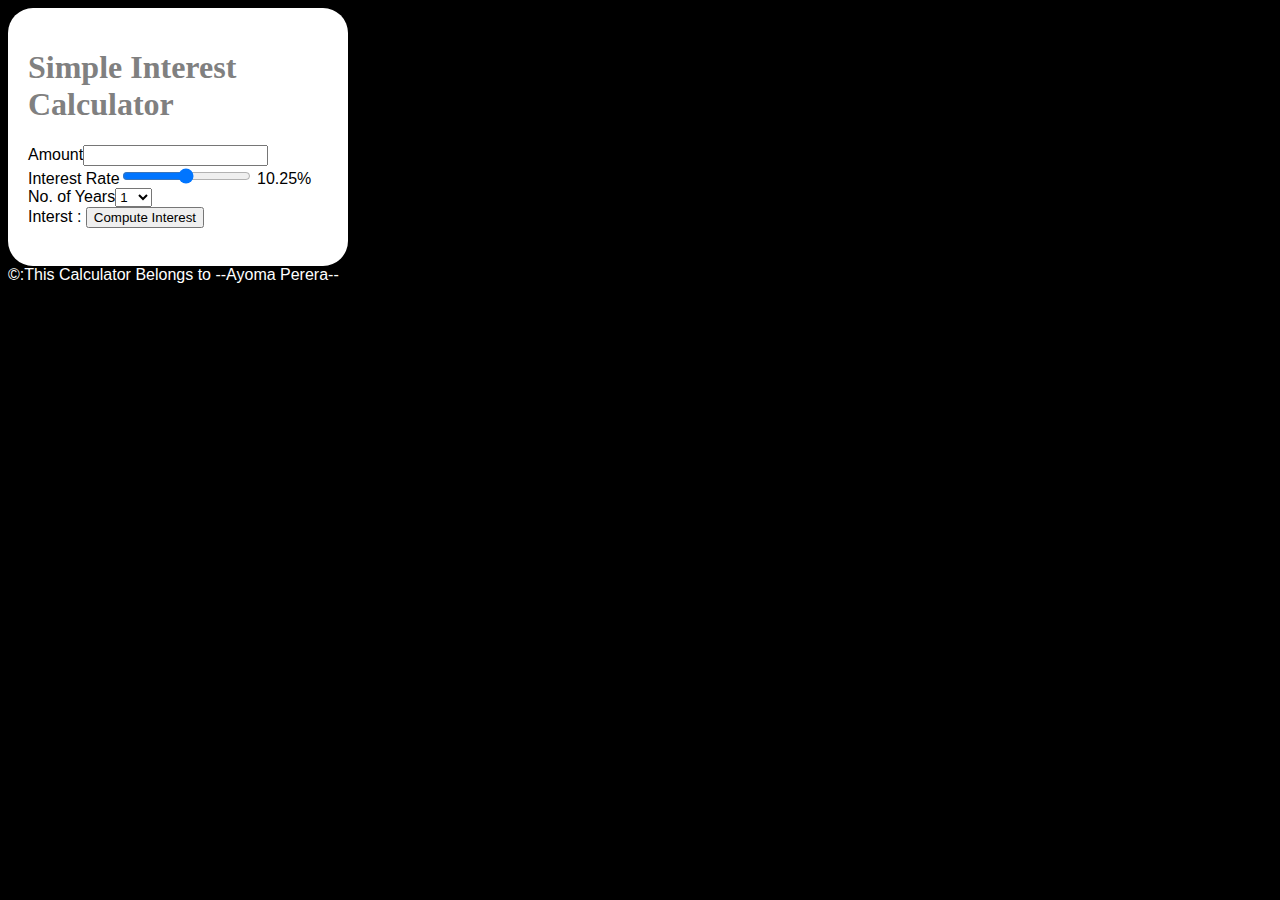
<file: index.html>
<!DOCTYPE html>
<html>
<head>
<title>Simple Interest Calculator</title>
<script src="script.js"></script>
<link rel="stylesheet" href="style.css">

</head>

<body>
<div class="maindiv">
<h1>Simple Interest Calculator</h1>
Amount<input type="number" id="principal"> <br>
Interest Rate<input type="range" id="rate" min="1" max="20" step="0.25" onchange="updateRate(this.value)">
<span id="rate_val">10.25%</span><br/>
No. of Years<select type="number" id="years">
<option value="1">1</option>
<option value="2">2</option>
<option value="3">3</option>
<option value="4">4</option>
<option value="5">5</option>
<option value="6">6</option>
<option value="7">7</option>
<option value="8">8</option>
<option value="9">9</option>
<option value="10">10</option>
</select><br/>
Interst : 

<button onclick="compute()">Compute Interest</button><br>
<span id="result"></span><br>
  </div>
</body>
<footer>&#169:This Calculator Belongs to --Ayoma Perera--</footer>
</html>
</file>
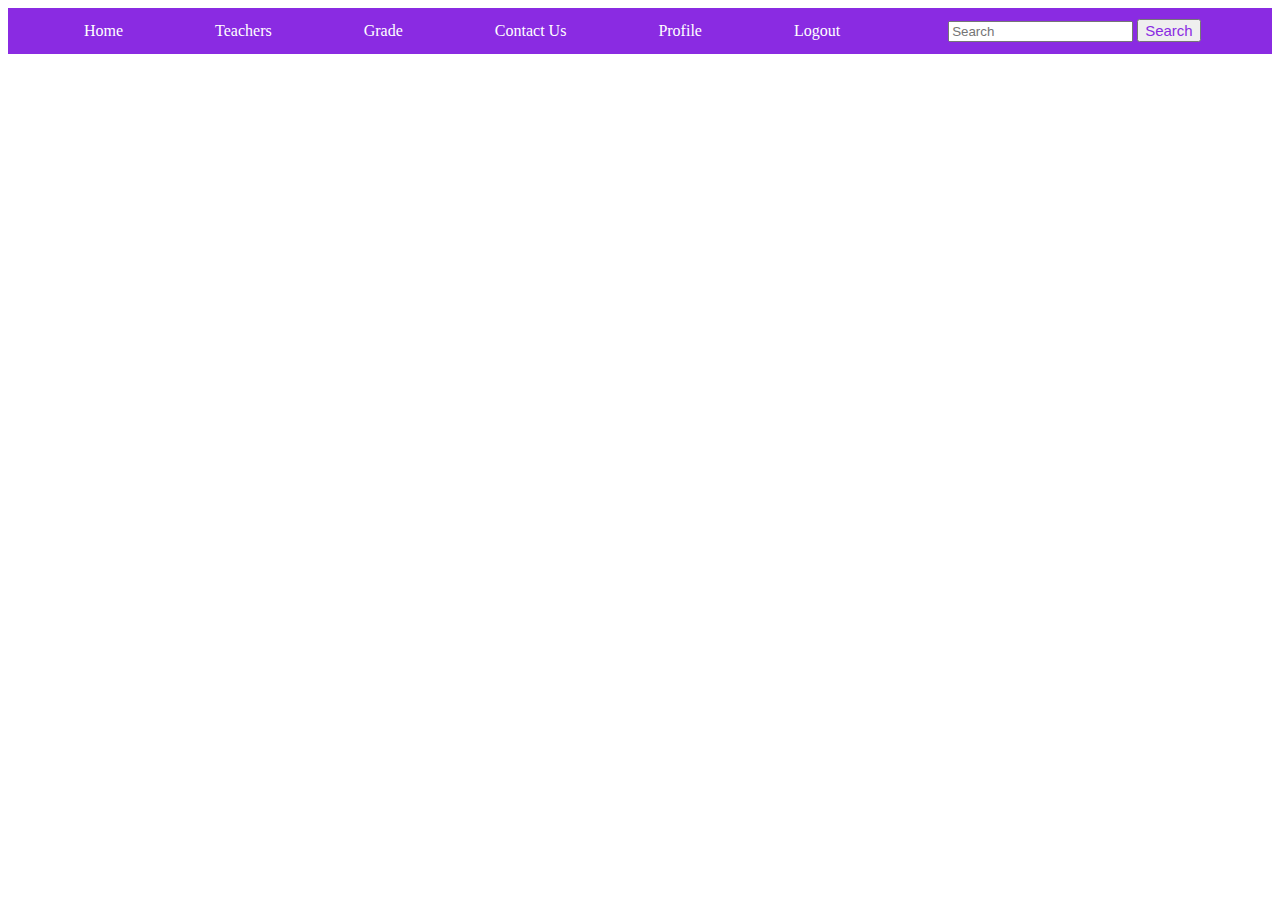
<file: IntroPage.html>
<!DOCTYPE html>
<html lang="en">
<head>
    <link rel="stylesheet" href="IntroPage.css">
    <title>Intro Page</title>
</head>
<body>

    <ul>
        <li><a href="IntroPage.html">Home</a></li>
        
        <li class="dropdown">
          <a href="" class="dropbtn">Teachers</a>
          <div class="dropdown-content">
            <a href="Teachers_UploadVideo.html">Upload Video </a>
            <a href="#">Upload Notes</a>
            <a href="#">Upload Time table</a>
            <a href="#">Upload Link</a>
          </div>
        </li>
        <li class="dropdown">
            <a href="" class="dropbtn">Grade</a>
            <div class="dropdown-content">
              <a href="Grade1.html">Grade 1</a>
              <a href="#">Grade 2</a>
              <a href="#">Grade 3</a>
              <a href="#">Grade 4</a>
              <a href="#">Grade 5</a>
              <a href="#">Grade 6</a>
              <a href="#">Grade 7</a>
              <a href="#">Grade 8</a>
              <a href="#">Grade 9</a>
              <a href="#">Grade 10</a>
              <a href="#">Grade 11</a>
              <a href="#">Science Stream</a>
              <a href="#">Technology Stream</a>
              <a href="#">Commerce Stream</a>
              <a href="#">Arts Stream</a>
            </div>
          </li>

          <li class="dropdown">
            <a href="" class="dropbtn">Contact Us</a>
            <div class="dropdown-content">
              <a href="#" class="fa fa-mail">E-Mail</a>
              <a href="#" class="fa fa-whatsapp">Whatsapp</a>
              <a href="#" class="fa fa-facebook">Facebook</a>
            </div>
          </li>  

          <li><a href="#">Profile</a></li>
          <li><a href="LoginPage.html">Logout</a></li>
          <li><a href="#"></a></li>


          <li class="dropdown">
              <input type="search" placeholder="Search" name="search" id="search">
              <button type="submit">Search</button>
        
          </li>
         
        
      </ul>
    
</body>
</html>
</file>
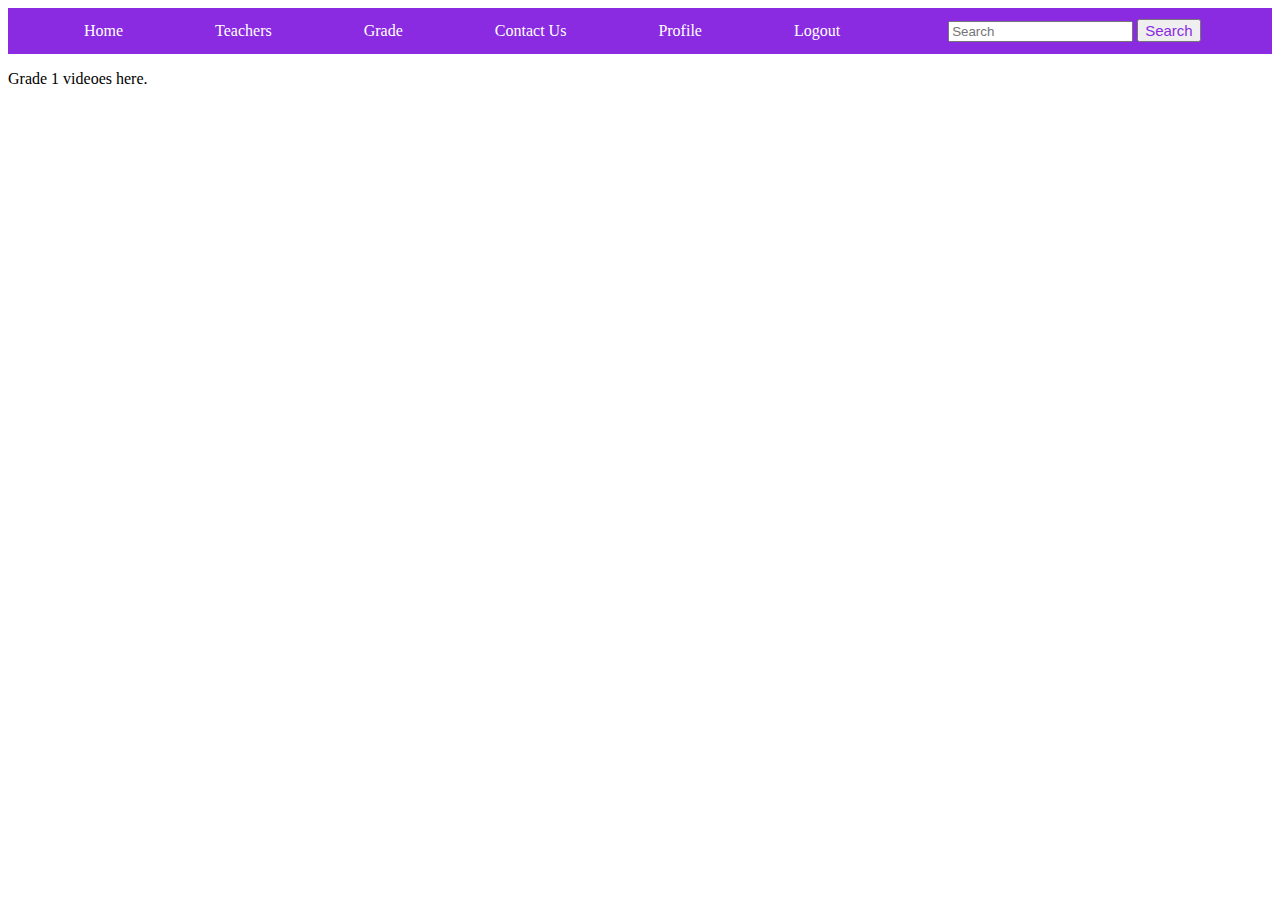
<file: Video_Grade01.html>
<!DOCTYPE html>
<html lang="en">
<head>
    <link rel="stylesheet" href="IntroPage.css">
    <title>Grade 1 Video</title>
</head>
<body>

    <ul>
        <li><a href="IntroPage.html">Home</a></li>
        
        <li >
          <a href="AdminTeacher.html" >Teachers</a> 
        </li>

        <li class="dropdown">
            <a href="" class="dropbtn">Grade</a>
            <div class="dropdown-content">
              <a href="Grade1.html">Grade 1</a>
              <a href="#">Grade 2</a>
              <a href="#">Grade 3</a>
              <a href="#">Grade 4</a>
              <a href="#">Grade 5</a>
              <a href="#">Grade 6</a>
              <a href="#">Grade 7</a>
              <a href="#">Grade 8</a>
              <a href="#">Grade 9</a>
              <a href="#">Grade 10</a>
              <a href="#">Grade 11</a>
              <a href="#">Science Stream</a>
              <a href="#">Technology Stream</a>
              <a href="#">Commerce Stream</a>
              <a href="#">Arts Stream</a>
            </div>
          </li>

          <li class="dropdown">
            <a href="" class="dropbtn">Contact Us</a>
            <div class="dropdown-content">
              <a href="brainmaster@gmail.com" >E-Mail</a>
              <a href="#">Whatsapp</a>
              <a href="https://www.facebook.com/Brain-Master-105713908501261/?ref=page_internal">Facebook</a>
            </div>
          </li>  

          <li><a href="#">Profile</a></li>
          <li><a href="Welcome_Page.html">Logout</a></li>
          <li><a href="#"></a></li>


          <li class="dropdown">
              <input type="search" placeholder="Search" name="search" id="search">
              <button type="submit">Search</button>
        
          </li>
      </ul>
    
      <p>Grade 1 videoes here.</p>
</body>
</html>
</file>
<file: style.css>
body{
	background-color:black;
	font-family:arial;
	color:white;
}
h1{
	color:grey;
	font-family:verdana;
}
.maindiv{
	background-color:white;
	color:black;
	width:300px;
	padding:20px;
	border-radius:25px;
	align:center;
}
</file>
<file: IntroPage.css>
body
{
    background-image: url(https://images.unsplash.com/photo-1557682250-33bd709cbe85?ixlib=rb-1.2.1&ixid=MnwxMjA3fDB8MHxleHBsb3JlLWZlZWR8N3x8fGVufDB8fHx8&w=1000&q=80);
    background-repeat: no-repeat;
    background-size: 100%;
}
ul {
    list-style-type: none;
    margin: 0;
    padding: 0;
    overflow: hidden;
    background-color: blueviolet;
  }
  
  li {
    float: left;
    
  }
  
  li a, .dropbtn {
    display: inline-block;
    color: white;
    text-align: center;
    padding: 14px 16px;
    text-decoration: none;
    margin-left: 60px;
    
  }
  
  li a:hover, .dropdown:hover .dropbtn {
    background-color: lightblue;
  }
  
  li.dropdown {
    display: inline-block;
  }
  
  .dropdown-content {
    display: none;
    position: absolute;
    background-color: #f9f9f9;
    min-width: 160px;
    box-shadow: 0px 8px 16px 0px rgba(0,0,0,0.2);
    z-index: 1;
   
  }
  
  .dropdown-content a {
    color: black;
    padding: 12px 16px;
    text-decoration: none;
    display: block;
    text-align: center;
  }
  
  .dropdown-content a:hover {background-color: #f1f1f1;}
  
  .dropdown:hover .dropdown-content {
    display: block;
  }

  a
  {
      color:white;
      text-decoration: none;
      
  }

  .fa-facebook {
    background: #3B5998;
    color: white;
  }

  .fa-mail {
    background: red;
    color: white;
  }

  .fa-whatsapp {
    background:greenyellow;
    color: white;
  }

  button
  {
      color: blueviolet;
      font-size: 15px;
      size: 20px;
      
  }

  input
  {
      box-sizing: content-box;
      margin-top: 5%;
      
      
  }
</file>
